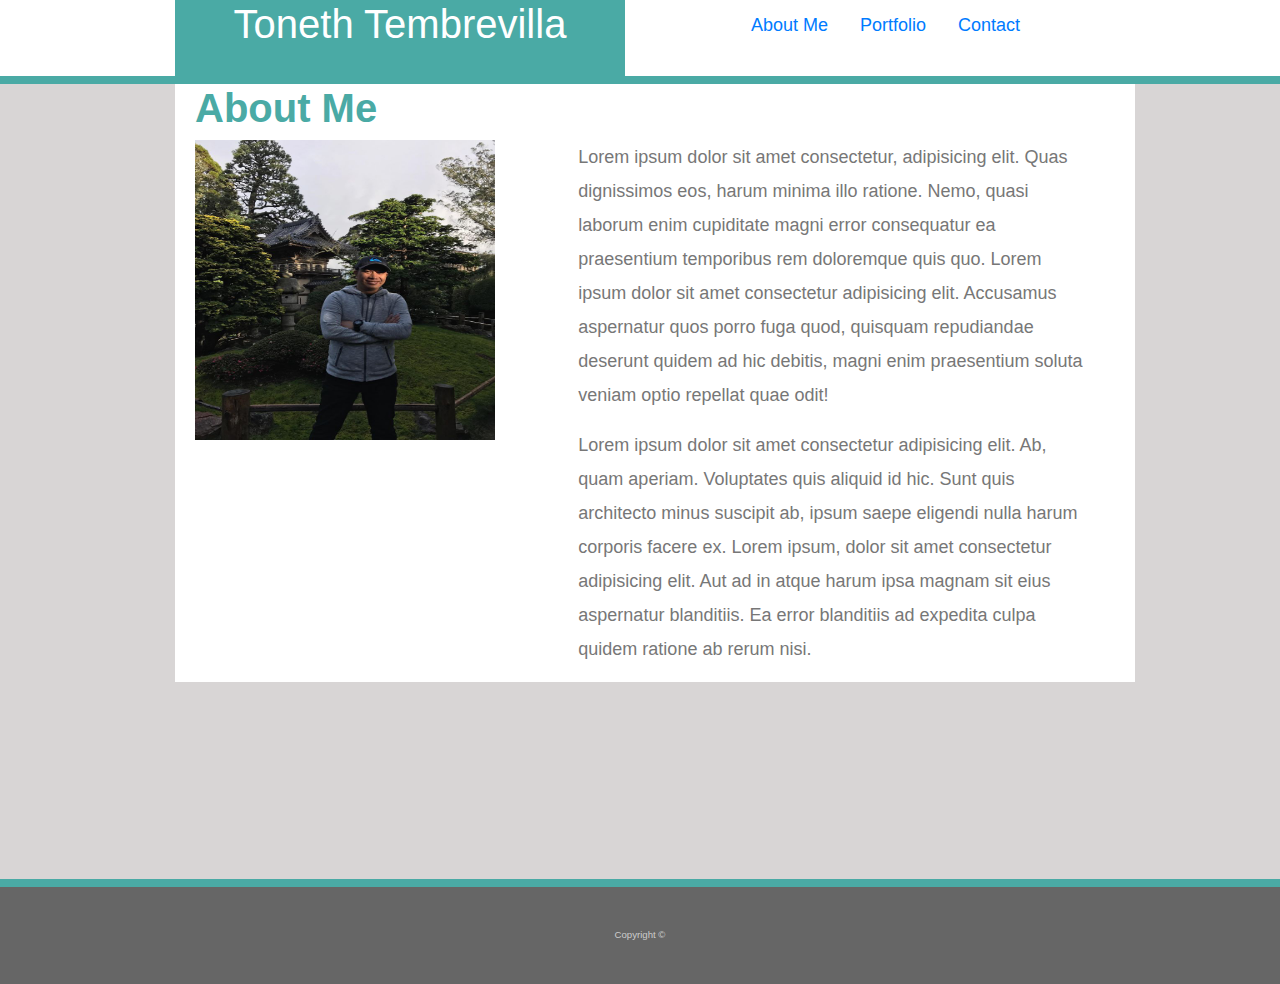
<file: index.html>
<!DOCTYPE html>
<html lang="en">

<head>
    <meta charset="UTF-8">
    <meta name="viewport" content="width=device-width, initial-scale=1.0">
    <meta http-equiv="X-UA-Compatible" content="ie=edge">
    <title>Bootstrap-Portfolio</title>
    <link rel="stylesheet" href="https://stackpath.bootstrapcdn.com/bootstrap/4.3.1/css/bootstrap.min.css"
        integrity="sha384-ggOyR0iXCbMQv3Xipma34MD+dH/1fQ784/j6cY/iJTQUOhcWr7x9JvoRxT2MZw1T" crossorigin="anonymous">
    <link rel="stylesheet" href="asset/css/style.css">
</head>

<body>

    <header id="topbox">
        <div class="container">
            <div class="row">
                <div class="col-4">
                    <div id="name">
                        <h1>Toneth Tembrevilla</h1>
                    </div>
                </div>
                <div class="col-3"></div>
                <div class="col-5">
                    <ul class="nav nav-pills">
                        <li class="nav-item">
                            <a class="nav-link aboutme" href="index.html">About Me</a>
                        </li>
                        <li class="nav-item">
                            <a class="nav-link portfolio" href="portfolio.html">Portfolio</a>
                        </li>
                        <li class="nav-item">
                            <a class="nav-link contact" href="contact.html">Contact</a>
                        </li>
                    </ul>
                </div>
            </div>
        </div>
    </header>
    <div class="wrapper">
        <div class="container">
            <section class="main-content">
                <div class="row">

                    <div class="col-3">
                        <h1 id="about">About Me</h1>
                    </div>
                </div>
                <div class="row">
                    <div class="col-5">
                        <img src="asset/img/img1.jpg" alt="Bio-Pic" width="300px" height="300px">
                    </div>
                    <div class="col-7">
                        <p> Lorem ipsum dolor sit amet consectetur, adipisicing elit. Quas dignissimos eos, harum minima
                            illo
                            ratione. Nemo, quasi laborum enim cupiditate magni error consequatur ea praesentium
                            temporibus
                            rem
                            doloremque quis quo. Lorem ipsum dolor sit amet consectetur adipisicing elit. Accusamus
                            aspernatur
                            quos porro fuga quod, quisquam repudiandae deserunt quidem ad hic debitis, magni enim
                            praesentium
                            soluta veniam optio repellat quae odit!
                        </p>

                        <p>
                            Lorem ipsum dolor sit amet consectetur adipisicing elit. Ab, quam aperiam. Voluptates quis
                            aliquid
                            id hic. Sunt quis architecto minus suscipit ab, ipsum saepe eligendi nulla harum corporis
                            facere
                            ex.
                            Lorem ipsum, dolor sit amet consectetur adipisicing elit. Aut ad in atque harum ipsa magnam
                            sit
                            eius
                            aspernatur blanditiis. Ea error blanditiis ad expedita culpa quidem ratione ab rerum nisi.
                        </p>
                    </div>
                </div>
            </section>
        </div>
    </div>


    <footer>
        <div class="footer">
            <small>Copyright &copy</small>
        </div>
    </footer>

</body>

</html>
</file>
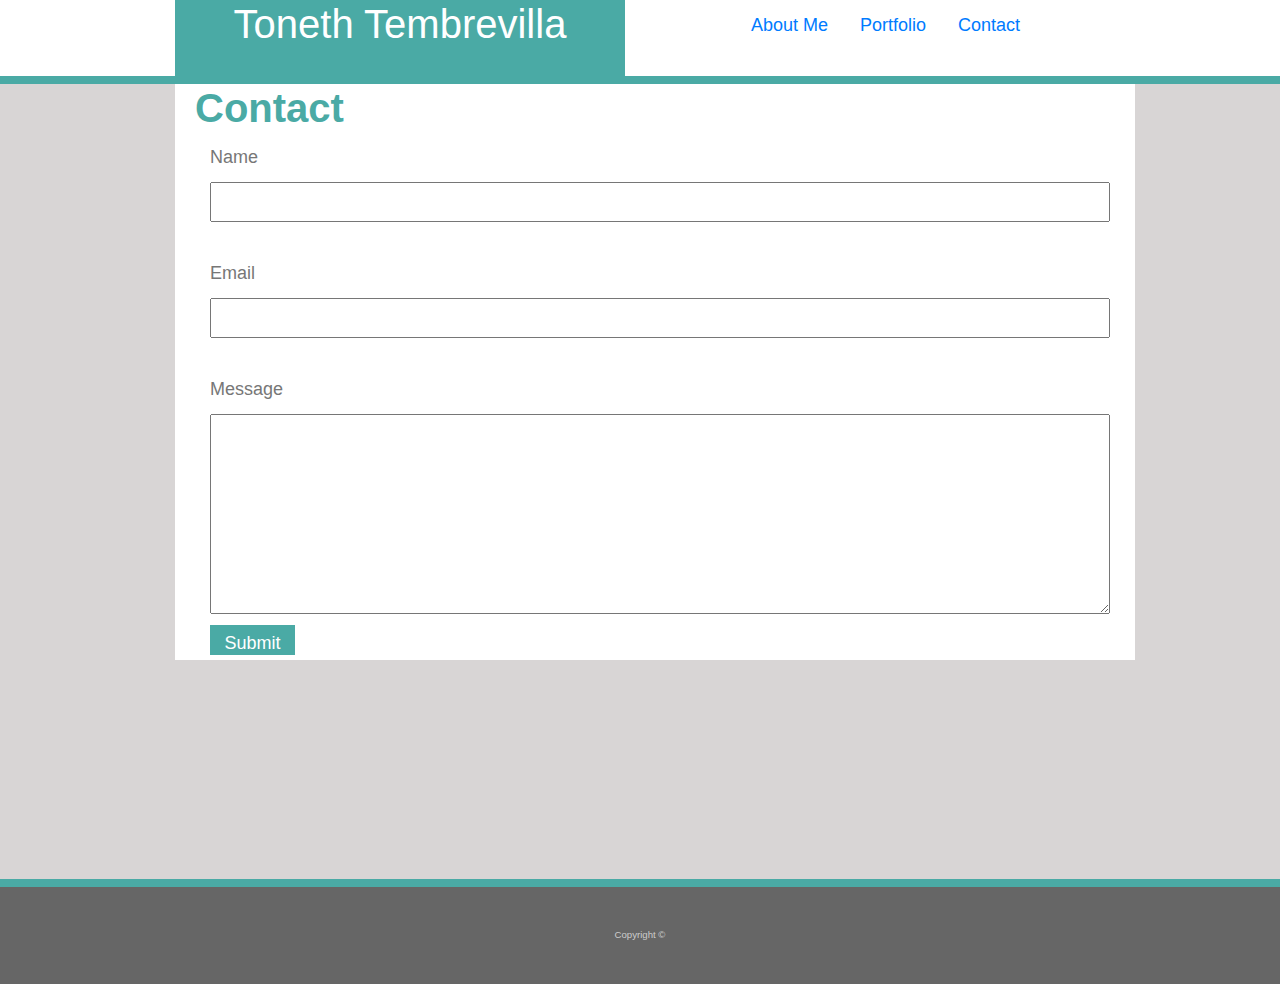
<file: contact.html>
<!DOCTYPE html>
<html lang="en">

<head>
    <meta charset="UTF-8">
    <meta name="viewport" content="width=device-width, initial-scale=1.0">
    <meta http-equiv="X-UA-Compatible" content="ie=edge">
    <title>Bootstrap-Portfolio</title>
    <link rel="stylesheet" href="https://stackpath.bootstrapcdn.com/bootstrap/4.3.1/css/bootstrap.min.css"
        integrity="sha384-ggOyR0iXCbMQv3Xipma34MD+dH/1fQ784/j6cY/iJTQUOhcWr7x9JvoRxT2MZw1T" crossorigin="anonymous">
    <link rel="stylesheet" href="asset/css/style.css">
</head>

<body>

    <header id="topbox">
        <div class="container">
            <div class="row">
                <div class="col-4">
                    <div id="name">
                        <h1>Toneth Tembrevilla</h1>
                    </div>
                </div>
                <div class="col-3"></div>
                <div class="col-5">
                    <ul class="nav nav-pills">
                        <li class="nav-item">
                            <a class="nav-link aboutme" href="index.html">About Me</a>
                        </li>
                        <li class="nav-item">
                            <a class="nav-link portfolio" href="portfolio.html">Portfolio</a>
                        </li>
                        <li class="nav-item">
                            <a class="nav-link contact" href="contact.html">Contact</a>
                        </li>
                    </ul>
                </div>
                
            </div>
        </div>
    </header>
    <div class="wrapper">
        <div class="container">
            <section class="main-content">
                <div class="row">

                    <div class="col">
                        <h1 id="about">Contact</h1>
                    </div>
                </div>
                <!-- <div class="d-flex justify-content-center"> -->
                    
                <div class="container">
                    <form>
                        <div class="info">
                            <label>Name</label><br>
                            <input type="text" name=""  required="">
                        </div>
                        <br>  
                        <div class="info">
                            <label>Email</label><br>
                            <input type="email" name=""  required="">
                        </div>
                        <br>
                        <div>
                            <label>Message</label><br>
                            <textarea required=""></textarea>
                        </div>
                        <input class="bttn" type="Submit" value="Submit">
                    </form>
                </div>

             </section>
    </div>
    </div>


    <footer>
        <div class="footer">
            <small>Copyright &copy</small>
        </div>
    </footer>

</body>

</html>
</file>
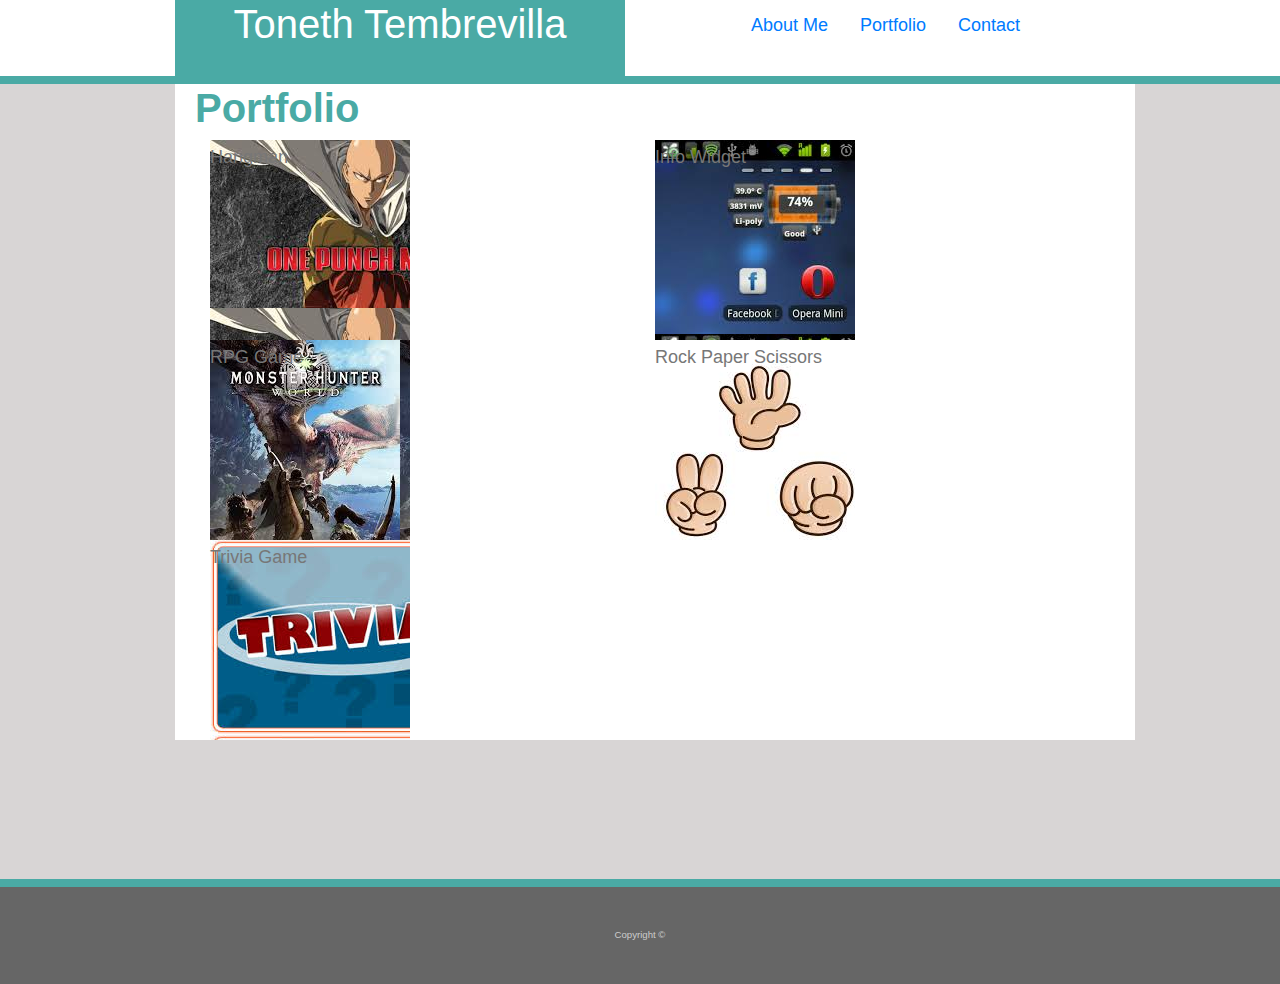
<file: portfolio.html>
<!DOCTYPE html>
<html lang="en">

<head>
    <meta charset="UTF-8">
    <meta name="viewport" content="width=device-width, initial-scale=1.0">
    <meta http-equiv="X-UA-Compatible" content="ie=edge">
    <title>Bootstrap-Portfolio</title>
    <link rel="stylesheet" href="https://stackpath.bootstrapcdn.com/bootstrap/4.3.1/css/bootstrap.min.css"
        integrity="sha384-ggOyR0iXCbMQv3Xipma34MD+dH/1fQ784/j6cY/iJTQUOhcWr7x9JvoRxT2MZw1T" crossorigin="anonymous">
    <link rel="stylesheet" href="asset/css/style.css">
</head>

<body>

    <header id="topbox">
        <div class="container">
            <div class="row">
                <div class="col-4">
                    <div id="name">
                        <h1>Toneth Tembrevilla</h1>
                    </div>
                </div>
                <div class="col-3"></div>
                <div class="col-5">
                    <ul class="nav nav-pills">
                        <li class="nav-item">
                            <a class="nav-link aboutme" href="index.html">About Me</a>
                        </li>
                        <li class="nav-item">
                            <a class="nav-link portfolio" href="portfolio.html">Portfolio</a>
                        </li>
                        <li class="nav-item">
                            <a class="nav-link contact" href="contact.html">Contact</a>
                        </li>
                    </ul>
                </div>
            </div>
        </div>
    </header>
    <div class="wrapper">
        <div class="container">
            <section class="main-content">
                <div class="row">

                    <div class="col-3">
                        <h1 id="about">Portfolio</h1>
                    </div>
                </div>

                <div id="row">
                    
                    <div class="col-6">
                        <div id="box-box1">
                            <div>Hangman</div>
                        </div>
                        
                        <div id="box-box2">
                            <div>RPG Game</div>
                        </div>
                        
                        <div id="box-box3">
                            <div>Trivia Game</div>
                        </div>
                        
                    </div>                   
                    
                    <div class="col-6">
                        <div id="box-box4">
                            <div>Info Widget</div>
                        </div>
                        <div id="box-box5">
                            <div>Rock Paper Scissors</div>
                        </div>
                    </div>

                </div>
        </div>

        </section>
    </div>
    </div>


    <footer>
        <div class="footer">
            <small>Copyright &copy</small>
        </div>
    </footer>

</body>

</html>
</file>
<file: asset/css/style.css>
body {
  font-family: Arial, "Helvetica Neue", Helvetica, sans-serif;
  font-size: 18px;
  line-height: 34px;
  color: #777777;
  background: rgb(216, 213, 213);
}

#name {
  color: white;
  background: #4aaaa5;
  text-align: center;
  padding: 0 0 20px;
  width: 450px;
}

#topbox {
  border-bottom: 8px solid #4aaaa5;
  background: white;
  width: 100%;
  margin: 0 auto;
 }

.main-content {
  background: white;
  padding-top: 10px;
  width: 960px;
  margin: 0 auto;
  padding: 0 50px 0 20px;
}

#about {
  color: #4aaaa5;
  font-weight: 700;
}

footer {
  padding: 30px 0;
  clear: both;
  font-size: 12px;
  color: #ffffff;
  color: #cccccc;
  text-align: center;
  background: #666666;
  border-top: 8px solid #4aaaa5;
  height: 50px;
}

.container {
  width: 100%;
  max-width: 960px;
  margin: 0 auto;
  clear: both;
}

html,
body {
  height: 100%;
}

.wrapper {
  height: auto !important;
  height: 100%;
  min-height: 100%;
  margin: 0 auto -105px;
}

footer,
.push {
  height: 105px;
}

/* Portfolio */

#box { 
  margin: 20px; 
    }

#row {
    display: flex;
    flex-direction: row;
    margin: auto;
}

.grid1 {
    display: flex;
    flex-direction: column;
}

.grid2 {
    display: flex;
    flex-direction: column;
}

#box-box1 { 
  width: 200px;
  height: 200px;
  background-image: url(../img/opm.jpg);
 }

#box-box2 { 
width: 200px;
height: 200px;
background-image: url(../img/mhw.jpg); 
}

#box-box3 {
width: 200px;
height: 200px; 
background-image: url(../img/trivia.jpg); 
}

#box-box4 { 
width: 200px;
height: 200px;
background-image: url(../img/info.jpg); 
}

#box-box5 { 
width: 200px;
height: 200px;
background-image: url(../img/rock.jpg); 
top: 10%;

}

/* Contact */

.info input {
  width: 900px;
}

.content textarea {
  height: 200px;
  padding: 10px 0;
  margin-bottom: 20px;
  width: 900px;
}

.container textarea {
  width: 900px;
  height: 200px;
}

.bttn {
  height: 30px;
  width: 85px;
  background: #4aaaa5;
  box-shadow: 0ch;
  color: white;
  border: none;
}
</file>
